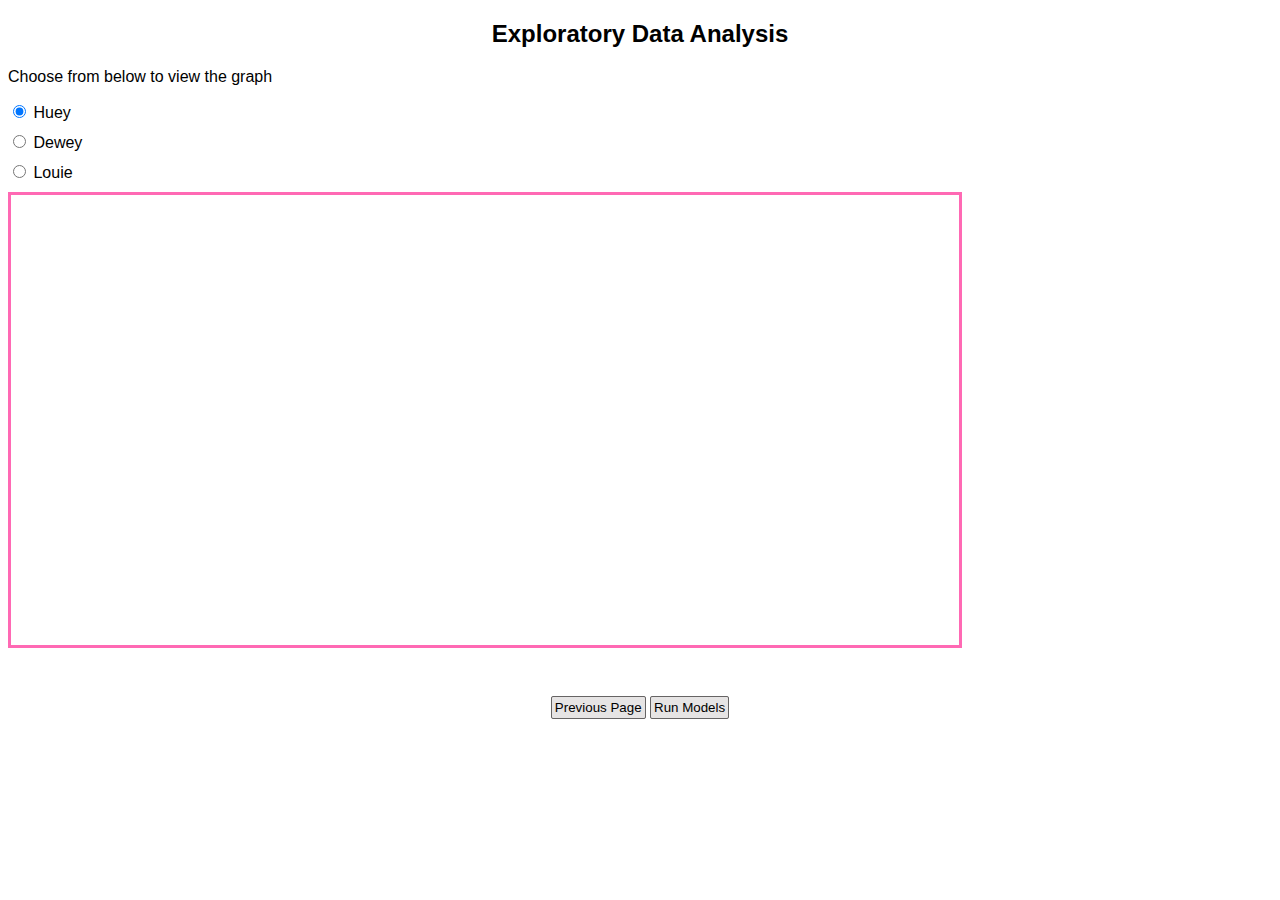
<file: data analysis.html>
<!DOCTYPE html>
<html lang="en">
<head>
    <link rel="stylesheet" href="./styles.css">

    <meta charset="UTF-8">
    <meta http-equiv="X-UA-Compatible" content="IE=edge">
    <meta name="viewport" content="width=device-width, initial-scale=1.0">
    <title>Data Analysis</title>
</head>
<body>
    <div id="heading">
        <h2>Exploratory Data Analysis</h2>
    </div>
    <div>
        <p>Choose from below to view the graph</p>
    </div>
    <div>
        <div>
            <input type="radio" id="huey" name="drone" value="huey"
                   checked>
            <label for="huey">Huey</label>
        </div>
          
          <div>
            <input type="radio" id="dewey" name="drone" value="dewey">
            <label for="dewey">Dewey</label>
          </div>
          
          <div>
            <input type="radio" id="louie" name="drone" value="louie">
            <label for="louie">Louie</label>
          </div>
    </div>

    <div id="dataGraphsImg"></div>
    <div id="thirdPageDiv">
    <a href="index.html">Previous Page</a>
    <a href="./graphs.html">Run Models</a>
    

    <!-- <button id="prevPage">Previous Page</button>
    <button id="thirdPage">Run Models</button> -->
    </div>
    <script src="./script2.js"></script>
</body>
</html>
</file>
<file: styles.css>
#container{
    /* width: 320px;
    height: 200px; */
    border: 2px solid beige;
    /* background-color: beige; */
    border-radius: 8px;
    padding:  100px 5% 20px;
    padding-right: 10%;
    display: flex;
    
}
 #box, #box2{
  
    width: 250px;
    height: 250px;
    overflow-y: scroll;
    overflow-x: hidden;
    border:2px solid brown;
    margin-top: 40px;
    margin-bottom: 40px;
    margin-left: 50px;
    margin-right: 150px;

}
#box div, #box2 div{
    border:2px solid brown;
    width: 50%;
}
#heading{
    text-align: center;
}

html{
    font-family: sans-serif;
}
form {
    margin: 0 auto;      
}
div {
    margin-bottom: 10px;
}
fieldset {
    border: 2px solid beige;
    background-color: beige;
    display: flex;
    flex-direction: column;
}
legend {
padding: 10px;
border: 2px solid beige;
background-color: beige;
}
#second{
    display: flex;
    margin:4% 10% 4%;
    margin-right: 10%;
  
}
#second>div:nth-child(1){
    border:2px solid brown;
    margin-right: 30%;
}
#second>div:nth-child(2){
    width: 300px;
}
#third{
    display: flex;
    margin: 4% 6% 4%;
}
#third>div:nth-child(1){
    border:2px solid brown;
    margin-right: 4%;
}
#fourth{
    display: grid;
    grid-template-columns: 50% 50%;
    margin-top: 50px;
    margin-bottom: 50px;
}
#fourth>div:nth-child(4){
    padding-top: 4%;
}
 #fourth img,#third img{
    width: 90%;
}
#box2{
 display: none;
}
#nextPage{
    text-align: center;
}
#fourth input{
    width: 25px;
}

#dataGraphsImg{
    width: 75%;
    height: 50vh;
    border: solid hotpink;
}
#thirdPageDiv{
    margin-top: 50px;
    text-align: center;
}

#logo{
    width: 100px;
}

a{
    text-decoration: none;
    border: 0.5px solid rgb(102, 100, 100);
    background-color: rgb(230, 228, 228);
    border-radius: 2px;
    font-size: 13.33px;
    padding: 3px;
    color: black;
}
</file>
